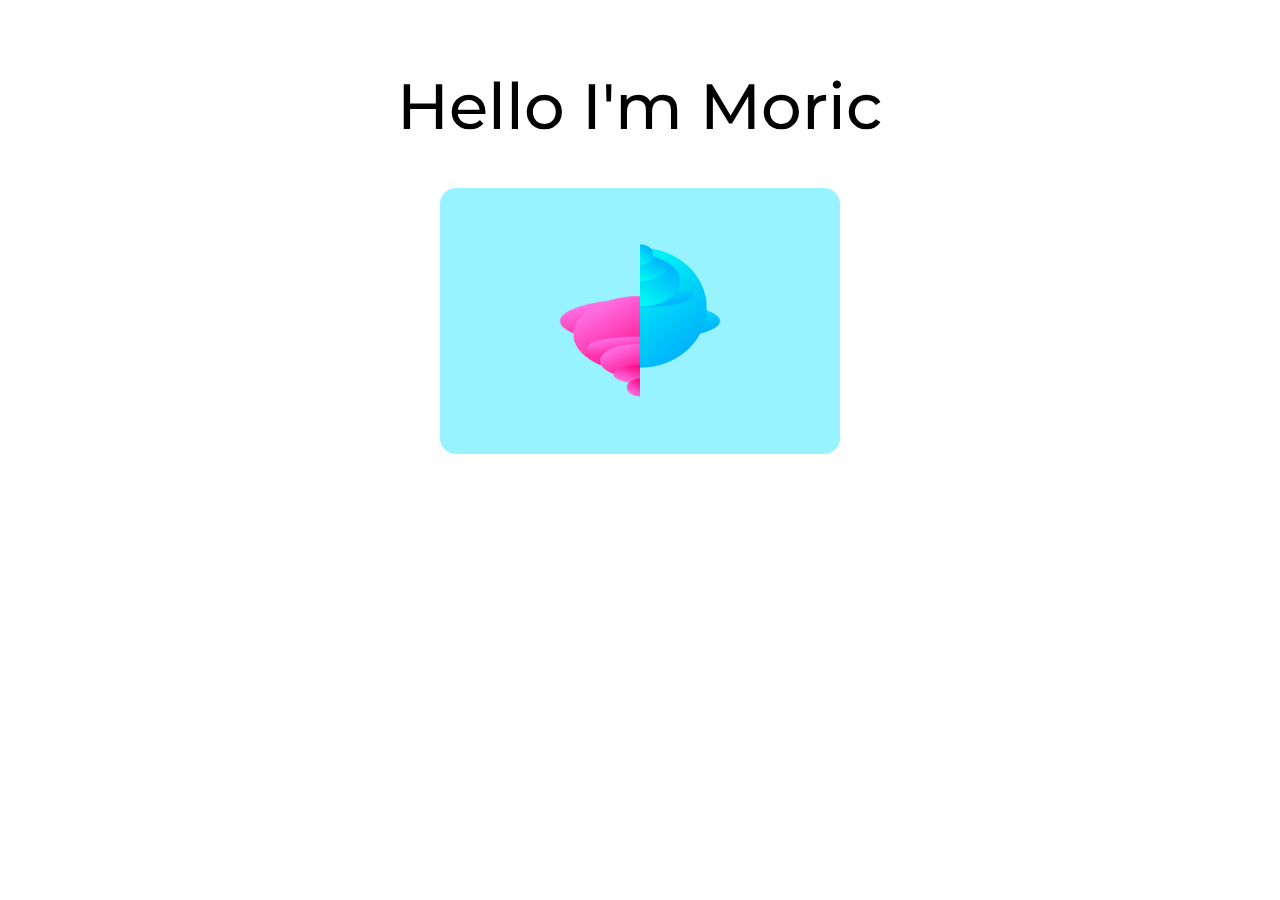
<file: index.html>
<!DOCTYPE html>
<html lang="en">
<head>
    <meta charset="UTF-8">
    <meta name="viewport" content="width=device-width, initial-scale=1.0">
    <title>Document</title>
    <link rel="stylesheet" href="styles.css">
</head>
<body>
    <div class="container">
        <h1 class="h1">Hello I'm Moric</h1>
        <img src="./1.png" class="img">
    </div>
</body>
</html>
</file>
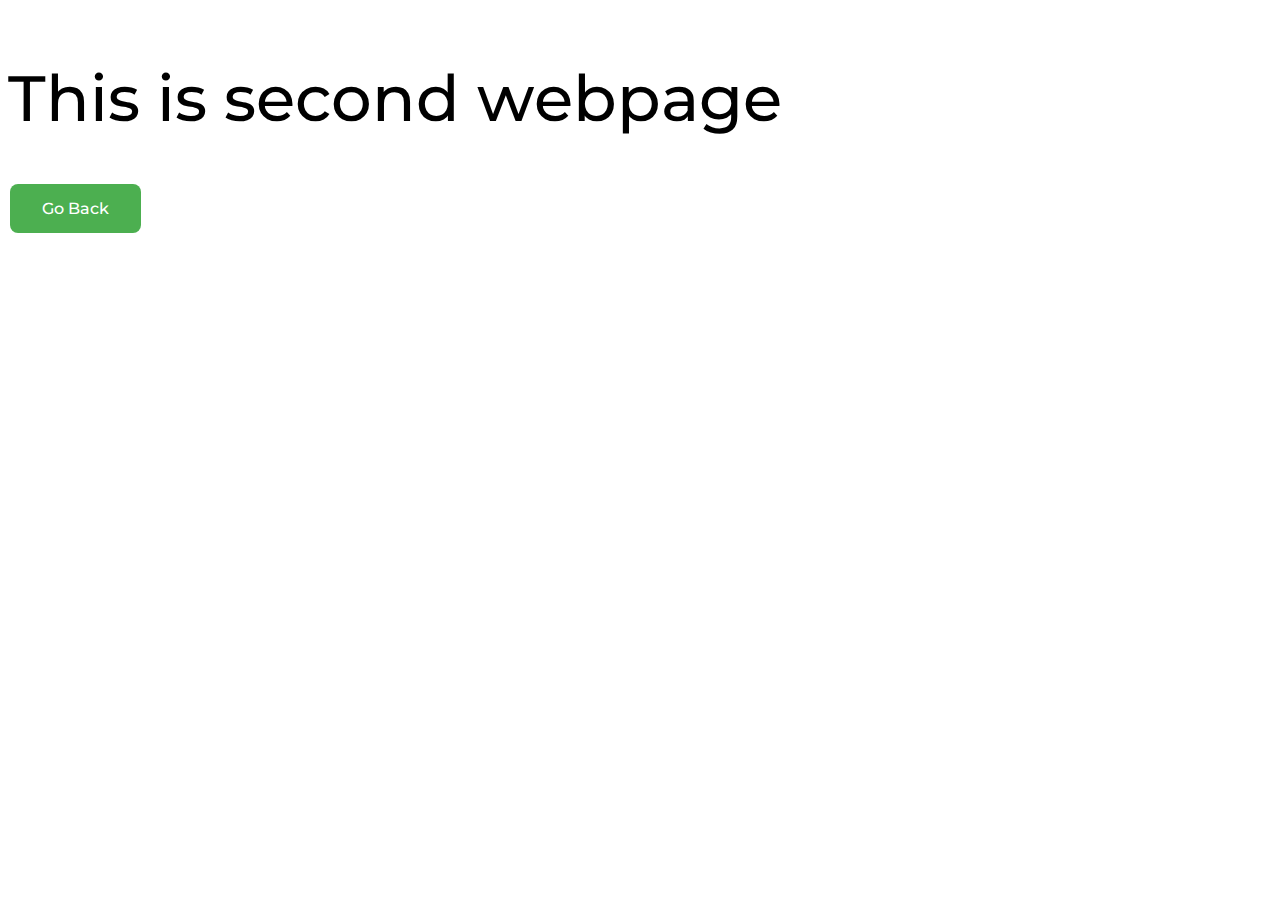
<file: page1.html>
<!DOCTYPE html>
<html lang="en">
<head>
    <meta charset="UTF-8">
    <meta name="viewport" content="width=device-width, initial-scale=1.0">
    <title>Document</title>
    <link rel="stylesheet" href="styles.css">
</head>
<body>
    <h1 class="h1">This is second webpage</h1>
    <a href="C:\Users\moric\Downloads\server\index.html"><button class="button">Go Back</button></a>
</body>
</html>
</file>
<file: styles.css>
@import url("https://fonts.googleapis.com/css2?family=Montserrat:ital,wght@0,100..900;1,100..900&display=swap");
.h1 {
  font-family: "Montserrat";
  font-weight: 500;
  font-size: 4rem;
  padding-top: 16px;
}
.button {
  font-family: "Montserrat";
  font-weight: 500;
  background-color: #4caf50; /* Green */
  border: none;
  color: white;
  padding: 15px 32px;
  text-align: center;
  text-decoration: none;
  display: inline-block;
  font-size: 16px;
  margin: 4px 2px;
  cursor: pointer;
  border-radius: 8px;
}
.img {
  width: 400px;
  height: auto;
  border-radius: 16px;
}

.container {
  display: flex;
  flex-direction: column;
  align-items: center;
  justify-content: center;
}
</file>
